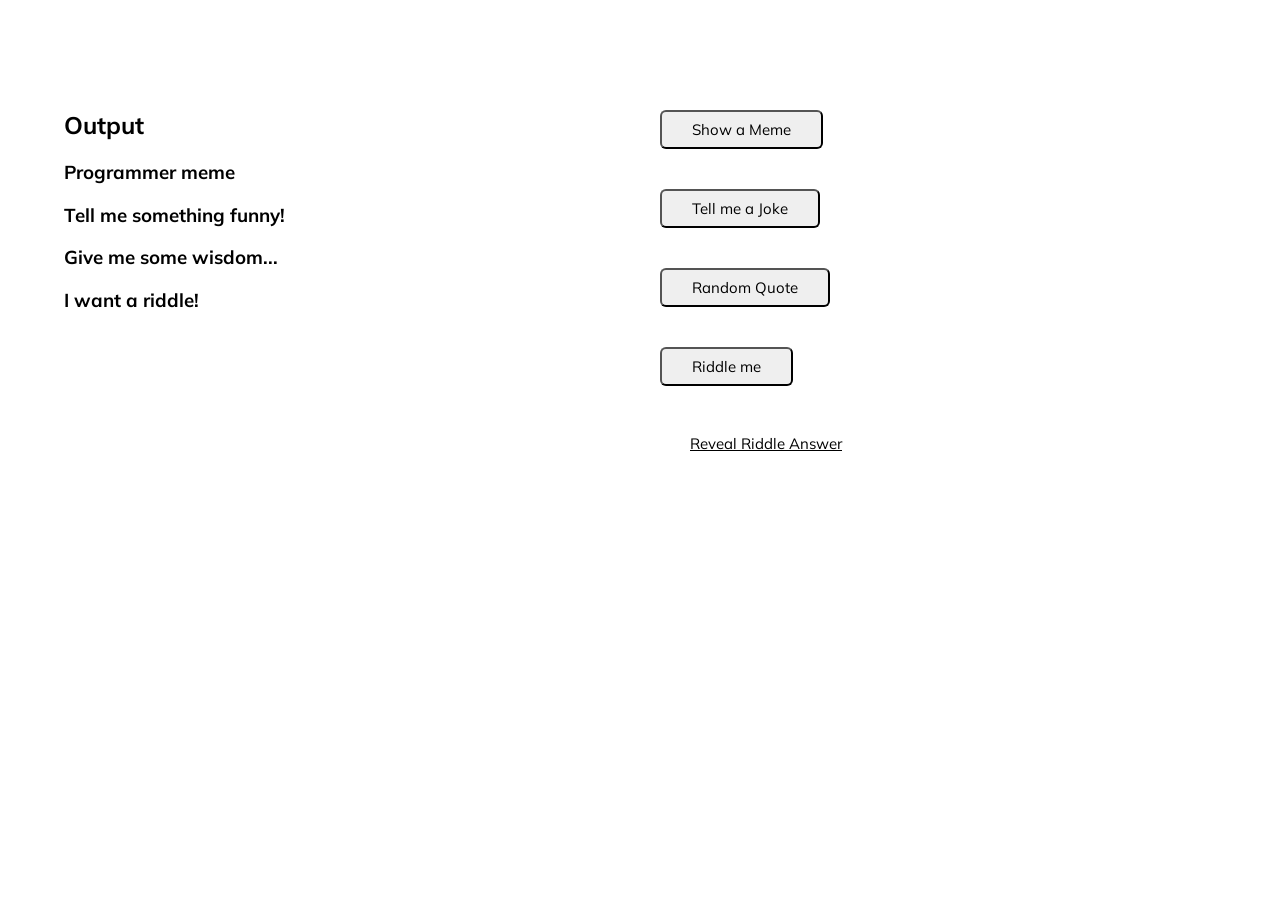
<file: index.html>
<!DOCTYPE html>
<html lang="en">
  <head>
    <title>Meme Generator</title>
    <meta charset="UTC-8" />
    <meta name="viewport" content="width = device-width, initial-scale = 1.0" />
    <link rel="stylesheet" href="style.css" />
  </head>
  <body>
    <main class="container">
      <section class="panel sidebar">
        <h2>Output</h2>
        <h3 id="meme" class="meme">Programmer meme</h3>
        <!-- <img id="imgId" src="" /> -->
        <h3 id="joke" class="joke">Tell me something funny!</h3>
        <p id="paraJokeId"></p>
        <h3 id="quote" class="quote">Give me some wisdom...</h3>
        <p id="paraQuoteId"></p>
        <h3 id="riddle" class="riddle">I want a riddle!</h3>
        <p id="paraRiddleId"></p>
        <p id="paraRiddleAnsId"></p>
      </section>
      <section class="panel">
        <button class="btn" id="btnOnClick" onclick="showMeme()">
          Show a Meme
        </button>
        <!-- <button class="btnmeme btn">Show a Meme</button> --><br />
        <button class="btnjoke btn" type="button">Tell me a Joke</button><br />
        <button class="btnquote btn" type="button">Random Quote</button><br />
        <button class="btnriddle btn" type="button">Riddle me</button><br />
        <button class="riddleAnswer btn" type="button">
          Reveal Riddle Answer</button
        ><br />
      </section>
    </main>
    <script src="script.js"></script>
  </body>
</html>
</file>
<file: style.css>
@import url('https://fonts.googleapis.com/css2?family=Muli&display=swap');
* {
  box-sizing: border-box;
}

body {
  font-family: 'Muli', sans-serif;
  display: flex;
  align-items: center;
  justify-content: center;
  height: 100vh;
  overflow: hidden;
  margin: 0;
}

.container {
  display: flex;
  width: 90vw;
}

.panel {
  height: 80vh;
  flex: 10px;
  position: relative;
}
#imgId {
  width: 300px;
  height: auto;
}

.riddleAnswer {
  border: none;
  background-color: #fff;
  text-decoration: underline;
}

.btn {
  font-family: inherit;
  font-size: 15px;
  padding: 8px 30px;
  margin: 20px;
  cursor: pointer;
  border-radius: 6px;
}

p {
  font-style: italic;
}
</file>
